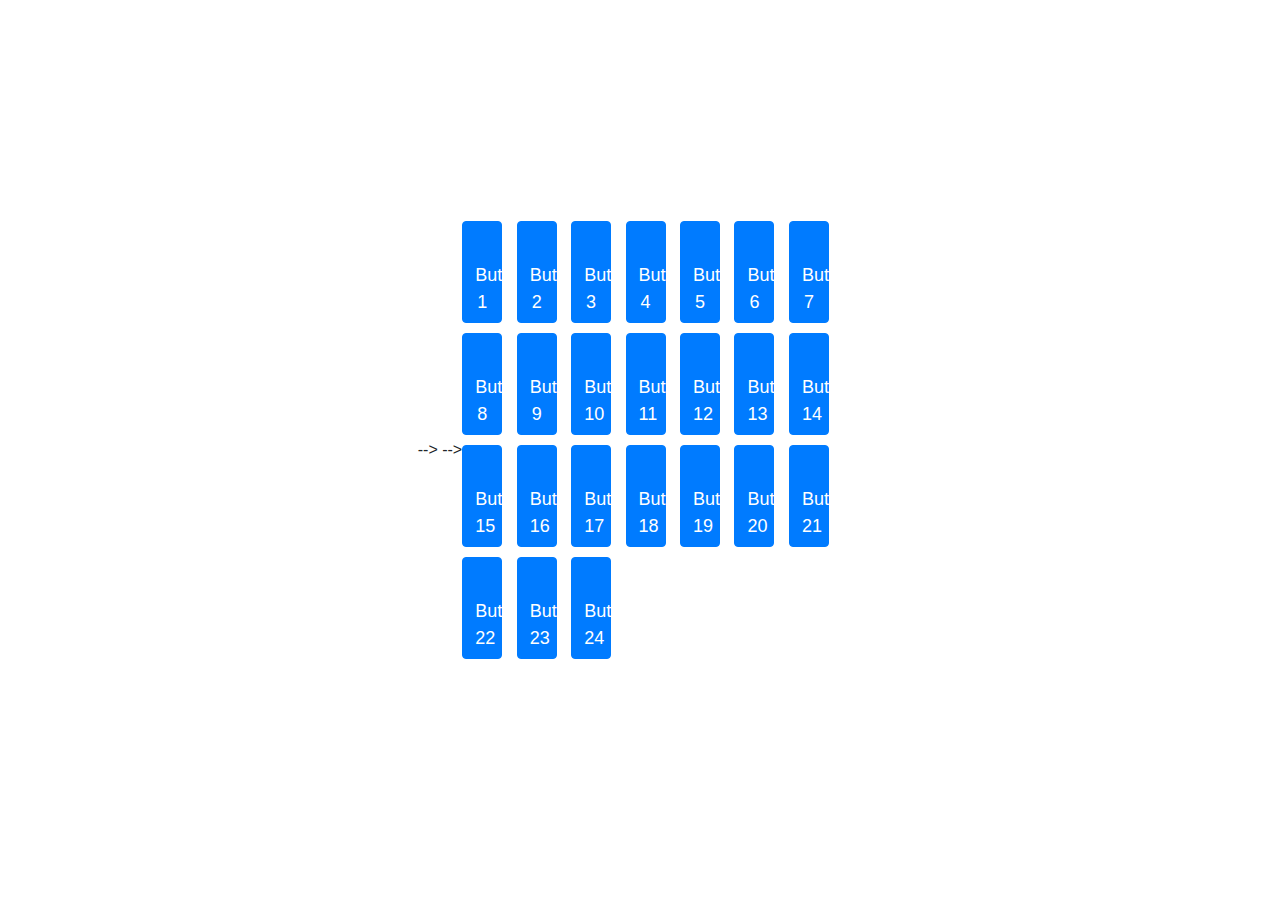
<file: templates/game.html>
<!DOCTYPE html>
<html>
<head>
  <title>Button Grid with Bootstrap</title>
  <link rel="stylesheet" href="https://maxcdn.bootstrapcdn.com/bootstrap/4.5.2/css/bootstrap.min.css">
<style>
    body, html {
      height: 100%;
    }
    body {
      display: flex;
      justify-content: center;
      align-items: center;
    }
    .btn-grid-container {
      display: flex;
      flex-wrap: wrap;
      justify-content: center;
    }
    .btn-grid {
      width: 100%;
      max-width: 400px;
      margin-bottom: 10px;
    }
    .btn-grid .btn {
      width: calc(12.5% - 10px); /* 12.5% to fit approximately 8 buttons in a row with 10px margin-right */
      padding-top: calc(12.5% - 10px); /* Create a square button by setting padding-top equal to width */
      font-size: 18px;
      margin-right: 10px; /* Add a gap between buttons horizontally */
      margin-bottom: 10px; /* Add a gap between buttons vertically */
    }

    @media (max-width: 768px) {
      .btn-grid .btn {
        width: calc(33.33% - 10px); /* 33.33% to fit 3 buttons in a row with 10px margin-right */
        padding-top: calc(33.33% - 10px); /* Create a square button by setting padding-top equal to width */
      }
    }
    
    @media (max-width: 576px) {
      .btn-grid .btn {
        width: calc(50% - 10px); /* 50% to fit 2 buttons in a row with 10px margin-right */
        padding-top: calc(50% - 10px); /* Create a square button by setting padding-top equal to width */
      }
    }
  </style> 
 --> -->
</head>
<body>
  <div class="btn-grid-container">
    <!-- Buttons will be added dynamically here -->
    <div class="btn-grid">
      <button class="btn btn-primary">Button 1</button>
      <button class="btn btn-primary">Button 2</button>
      <button class="btn btn-primary">Button 3</button>
      <button class="btn btn-primary">Button 4</button>
      <button class="btn btn-primary">Button 5</button>
      <button class="btn btn-primary">Button 6</button>
      <button class="btn btn-primary">Button 7</button>
      <button class="btn btn-primary">Button 8</button>
      <button class="btn btn-primary">Button 9</button>
      <button class="btn btn-primary">Button 10</button>
      <button class="btn btn-primary">Button 11</button>
      <button class="btn btn-primary">Button 12</button>
      <button class="btn btn-primary">Button 13</button>
      <button class="btn btn-primary">Button 14</button>
      <button class="btn btn-primary">Button 15</button>
      <button class="btn btn-primary">Button 16</button>
      <button class="btn btn-primary">Button 17</button>
      <button class="btn btn-primary">Button 18</button>
      <button class="btn btn-primary">Button 19</button>
      <button class="btn btn-primary">Button 20</button>
      <button class="btn btn-primary">Button 21</button>
      <button class="btn btn-primary">Button 22</button>
      <button class="btn btn-primary">Button 23</button>
      <button class="btn btn-primary">Button 24</button>
    </div>
  </div>
</body>
</html>
</file>
